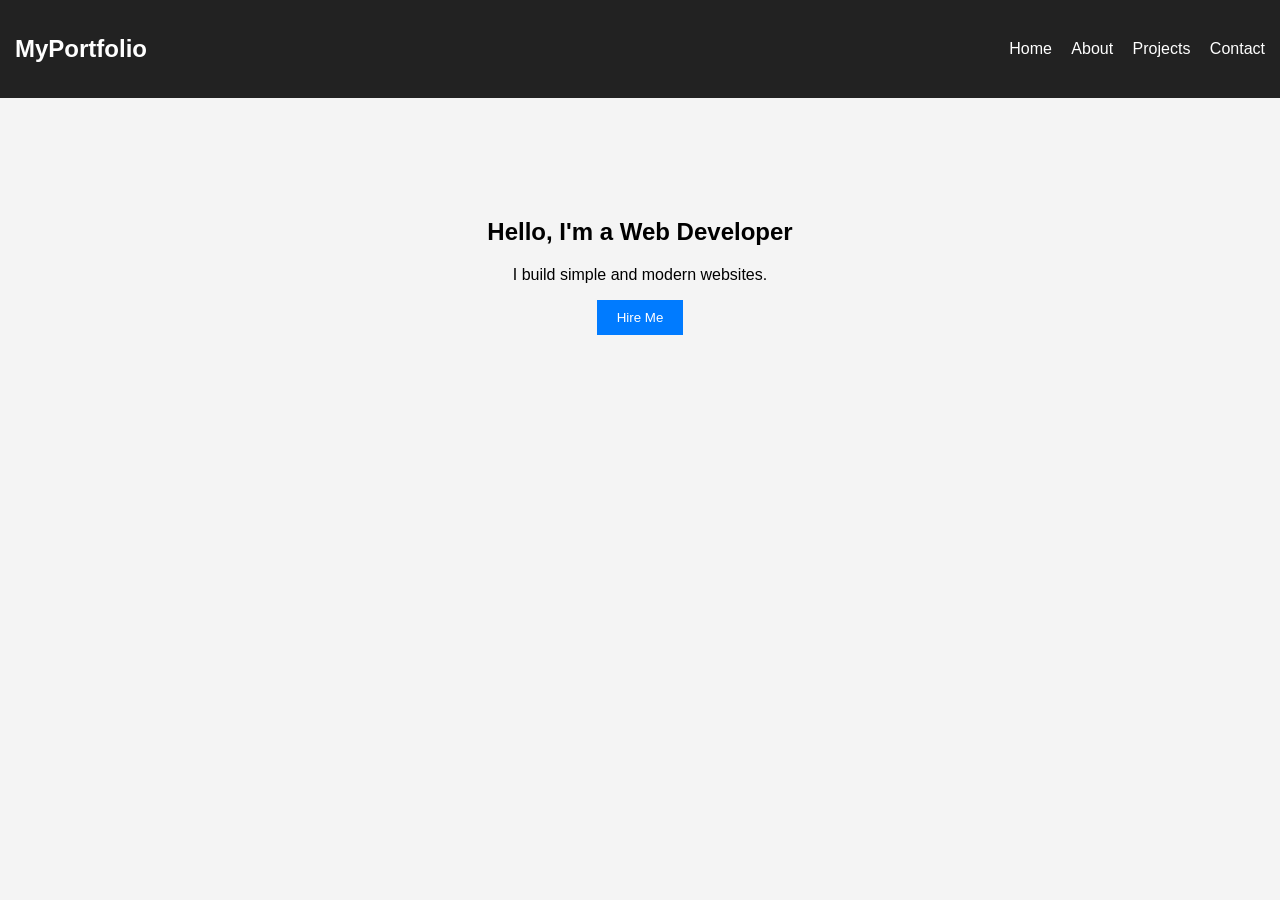
<file: index.html>
<!DOCTYPE html>
<html lang="en">
<head>
<meta charset="UTF-8">
<meta name="viewport" content="width=device-width, initial-scale=1.0">
<title>My Portfolio</title>

<link rel="stylesheet" href="style.css">

</head>

<body>

<header>

<h2 class="logo">MyPortfolio</h2>

<nav>

<a href="index.html">Home</a>
<a href="about.html">About</a>
<a href="projects.html">Projects</a>
<a href="contact.html">Contact</a>

</nav>

</header>

<section class="hero">

<h1>Hello, I'm a Web Developer</h1>

<p>I build simple and modern websites.</p>

<button onclick="showMessage()">Hire Me</button>

</section>

<script src="script.js"></script>

</body>
</html>
</file>
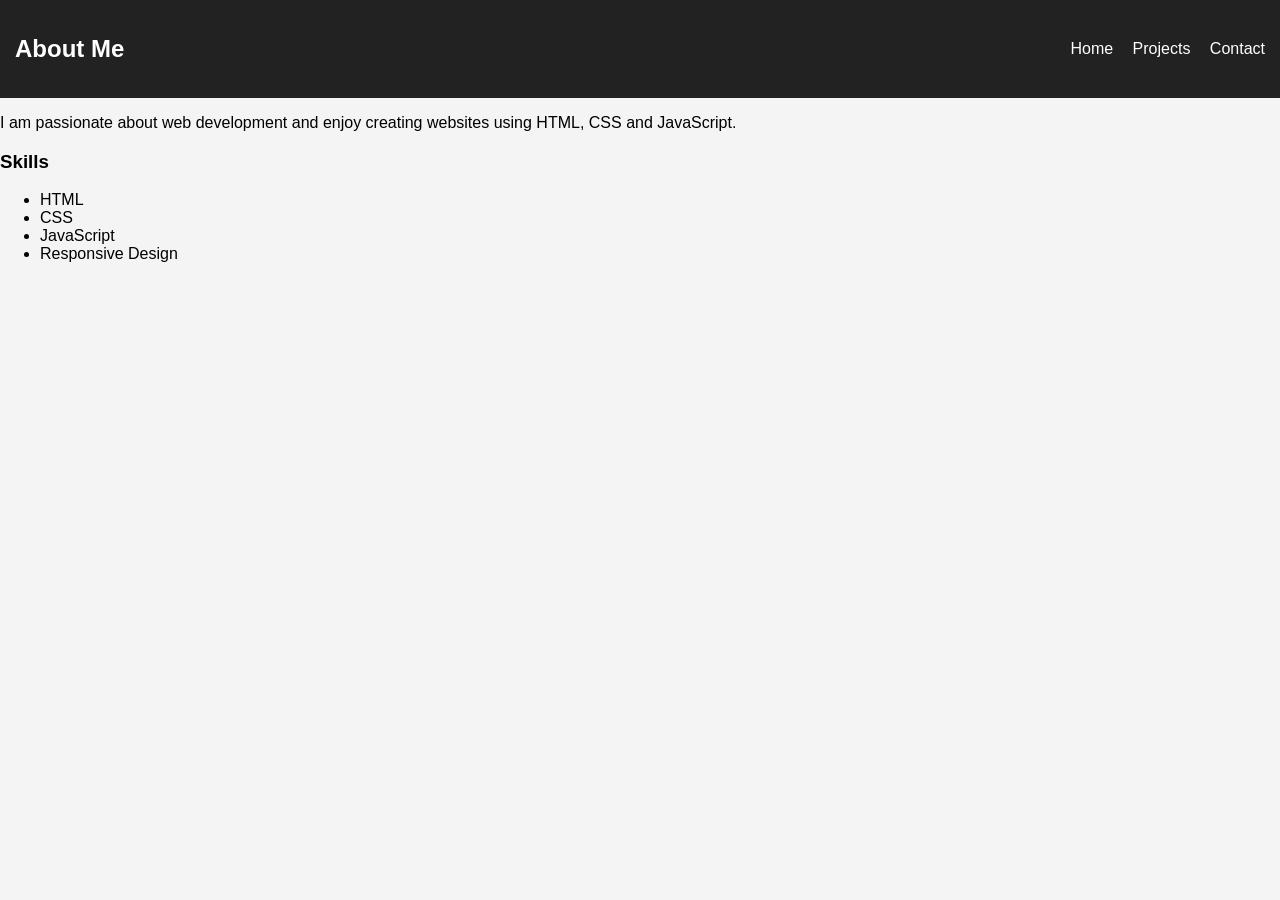
<file: about.html>
<!DOCTYPE html>
<html>
<head>

<title>About Me</title>

<link rel="stylesheet" href="style.css">

</head>

<body>

<header>

<h2>About Me</h2>

<nav>

<a href="index.html">Home</a>
<a href="projects.html">Projects</a>
<a href="contact.html">Contact</a>

</nav>

</header>

<section>

<p>

I am passionate about web development and enjoy creating
websites using HTML, CSS and JavaScript.

</p>

<h3>Skills</h3>

<ul>

<li>HTML</li>
<li>CSS</li>
<li>JavaScript</li>
<li>Responsive Design</li>

</ul>

</section>

</body>
</html>
</file>
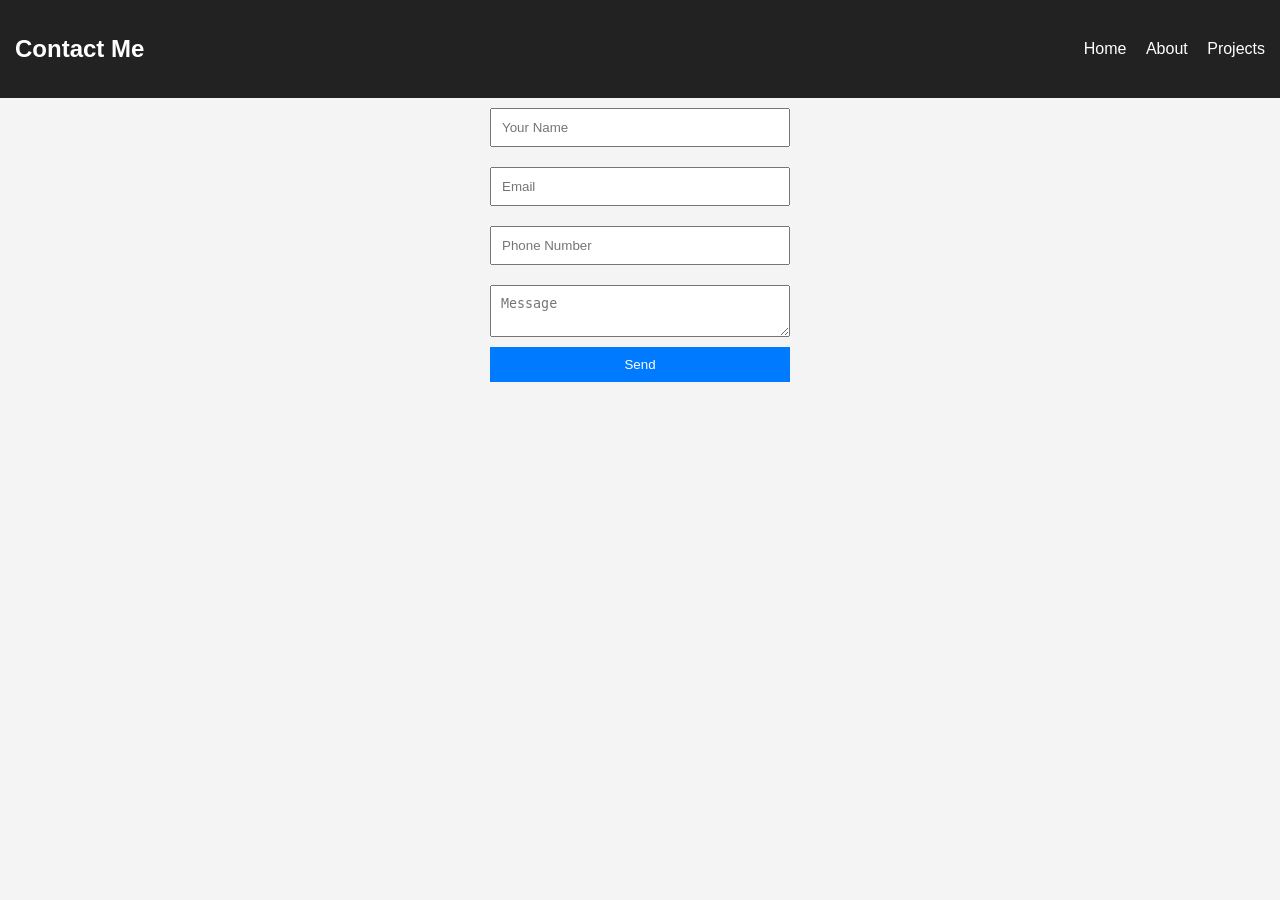
<file: contact.html>
<!DOCTYPE html>
<html>

<head>

<title>Contact</title>

<link rel="stylesheet" href="style.css">

</head>

<body>

<header>

<h2>Contact Me</h2>

<nav>

<a href="index.html">Home</a>
<a href="about.html">About</a>
<a href="projects.html">Projects</a>

</nav>

</header>

<section>

<form>

<input type="text" placeholder="Your Name" required>

<input type="email" placeholder="Email" required>

<input type="phone number" placeholder="Phone Number" required>

<textarea placeholder="Message"></textarea>

<button type="submit">Send</button>

</form>

</section>

</body>
</html>
</file>
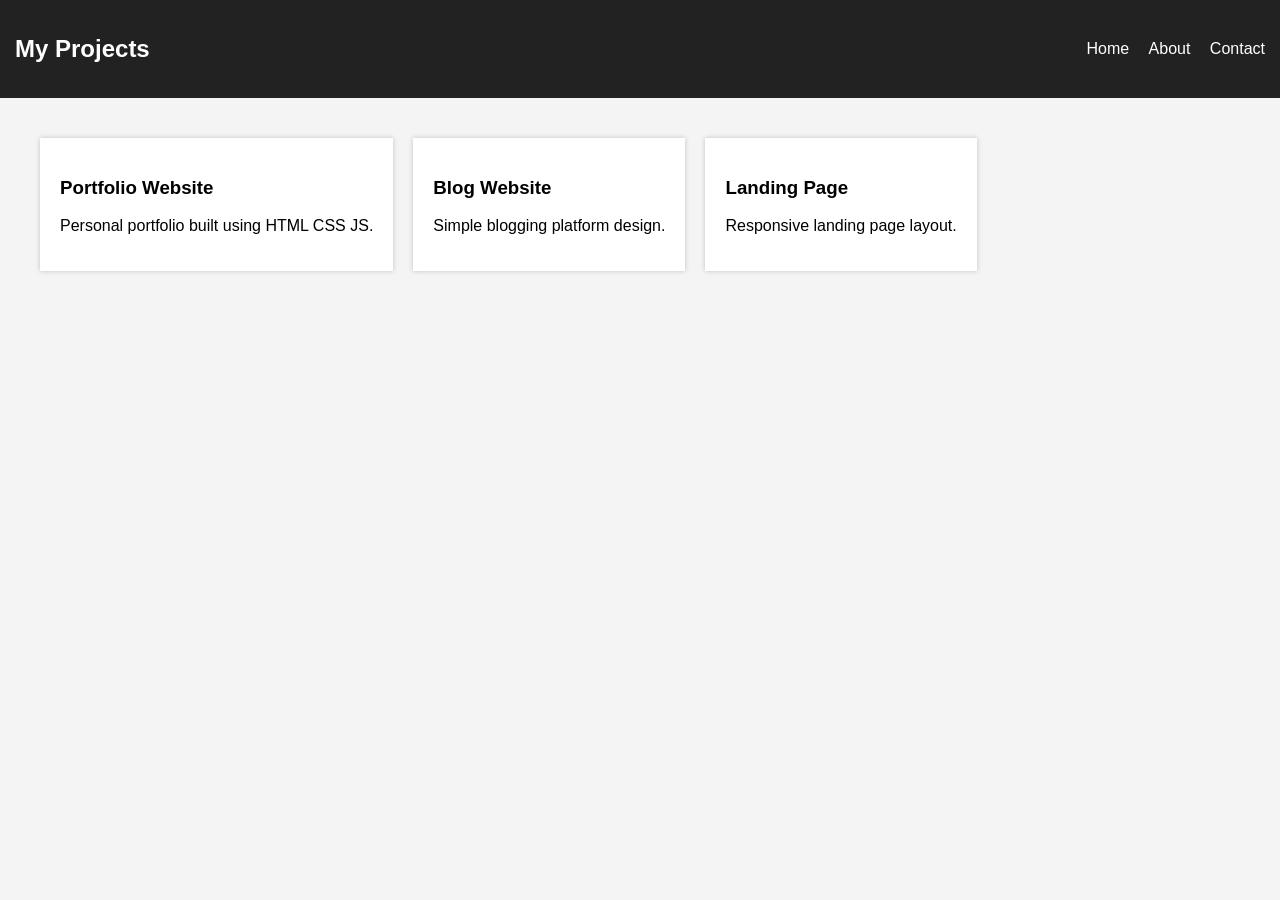
<file: projects.html>
<!DOCTYPE html>
<html>

<head>

<title>Projects</title>

<link rel="stylesheet" href="style.css">

</head>

<body>

<header>

<h2>My Projects</h2>

<nav>

<a href="index.html">Home</a>
<a href="about.html">About</a>
<a href="contact.html">Contact</a>

</nav>

</header>

<section class="projects">

<div class="card">

<h3>Portfolio Website</h3>

<p>Personal portfolio built using HTML CSS JS.</p>

</div>

<div class="card">

<h3>Blog Website</h3>

<p>Simple blogging platform design.</p>

</div>

<div class="card">

<h3>Landing Page</h3>

<p>Responsive landing page layout.</p>

</div>

</section>

</body>
</html>
</file>
<file: style.css>
body{

font-family: Arial;
margin:0;
background:#f4f4f4;

}

header{

display:flex;
justify-content:space-between;
align-items:center;
background:#222;
color:white;
padding:15px;

}

nav a{

color:white;
margin-left:15px;
text-decoration:none;

}

.hero{

text-align:center;
padding:100px;

}

button{

padding:10px 20px;
background:#007bff;
border:none;
color:white;
cursor:pointer;

}

.projects{

display:flex;
gap:20px;
padding:40px;

}

.card{

background:white;
padding:20px;
box-shadow:0 0 5px rgba(0,0,0,0.2);

}

form{

display:flex;
flex-direction:column;
width:300px;
margin:auto;

}

input,textarea{

margin:10px 0;
padding:10px;

}
</file>
